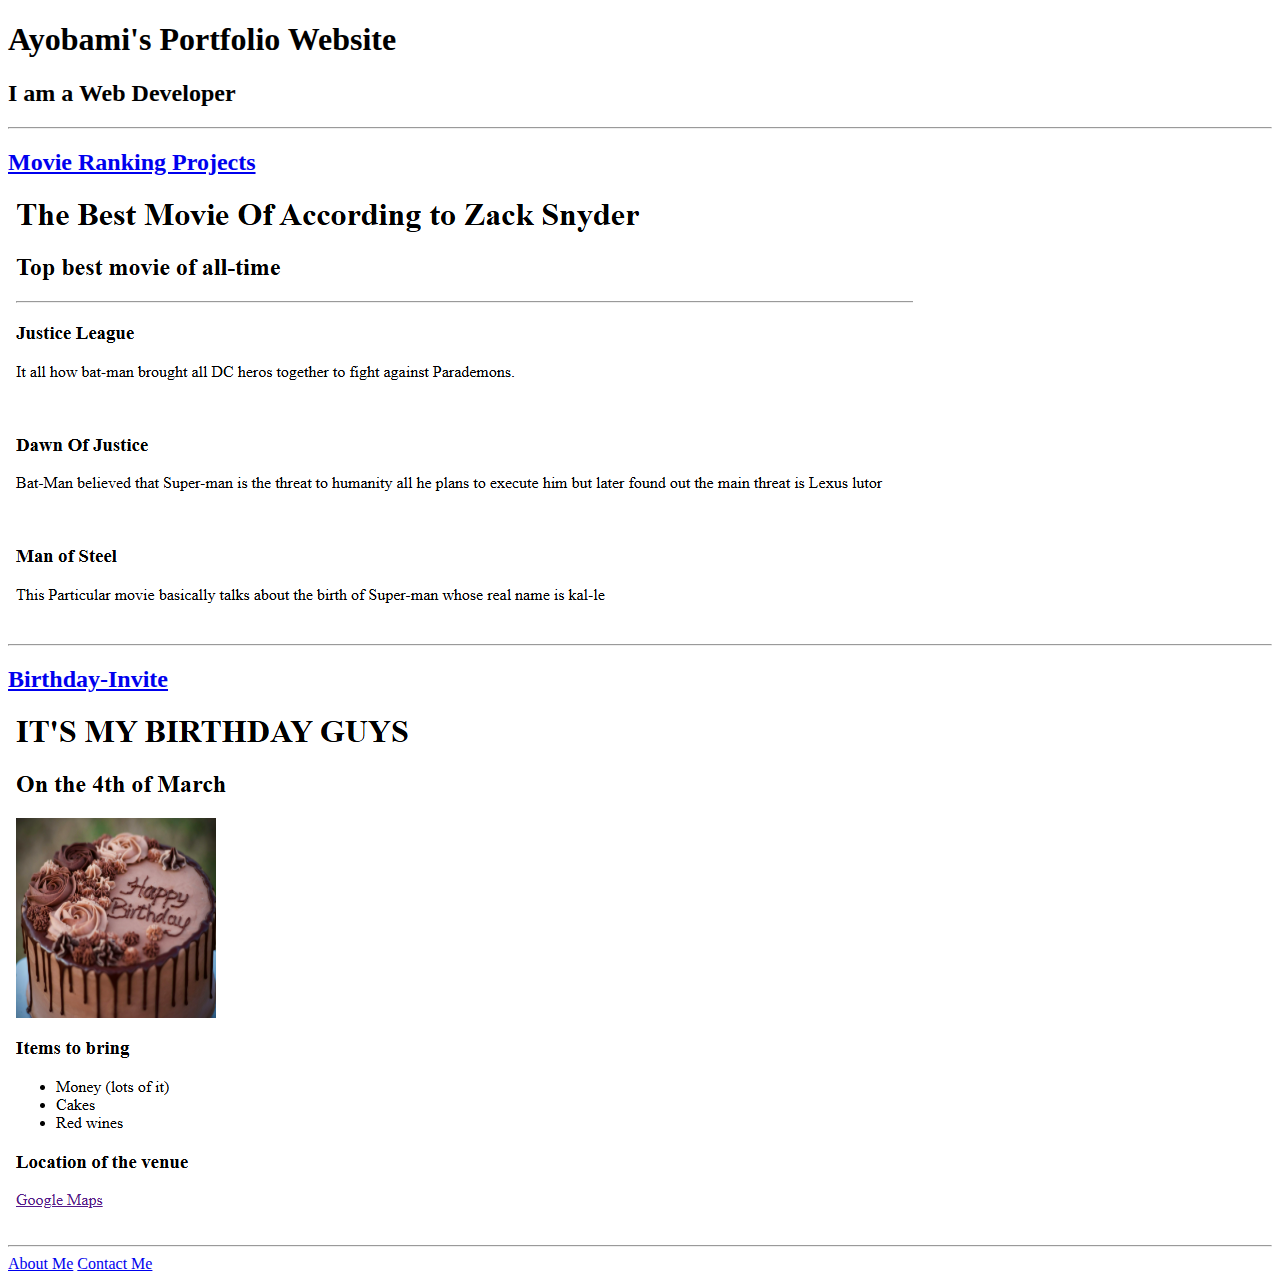
<file: index.html>
<!DOCTYPE html>
<html lang="en">
  <head>
    <meta charset="UTF-8" />
    <meta name="viewport" content="width=device-width, initial-scale=1.0" />
    <title>Ayobami's Portfolio</title>
  </head>
  <body>
    <h1>Ayobami's Portfolio Website</h1>
    <h2>I am a Web Developer</h2>
    <hr />
    <a href="public/Movie ranking.html"> <h2>Movie Ranking Projects</h2> </a>
    <img src="assets/images/Movie ranking project.png" alt="" />
    <hr />
    <a href="public/Birthday.html"> <h2>Birthday-Invite</h2> </a>
    <img src="assets/images/Birthday project.png" alt="" />
    <hr />
    <a href="public/about.html">About Me</a>
    <a href="public/contact.html">Contact Me</a>
  </body>
</html>

<!-- TODO 2: Add Your previous projects' HTML into the public folder -->

<!-- TODO 3: Take screenshots of your project previews and add the images to the images folder -->

<!-- TODO 4: Add titles/subtitles etc. -->

<!-- TODO 5: Add a link to the project pages -->

<!-- TODO 6: Add images to show the project previews
HINT for TODO 6: You can use the height attribute set to 200 to make the image smaller:
https://developer.mozilla.org/en-US/docs/Web/HTML/Element/img#attr-height -->

<!-- TODO 7: Add the Contact Me and About Me page links -->
</file>
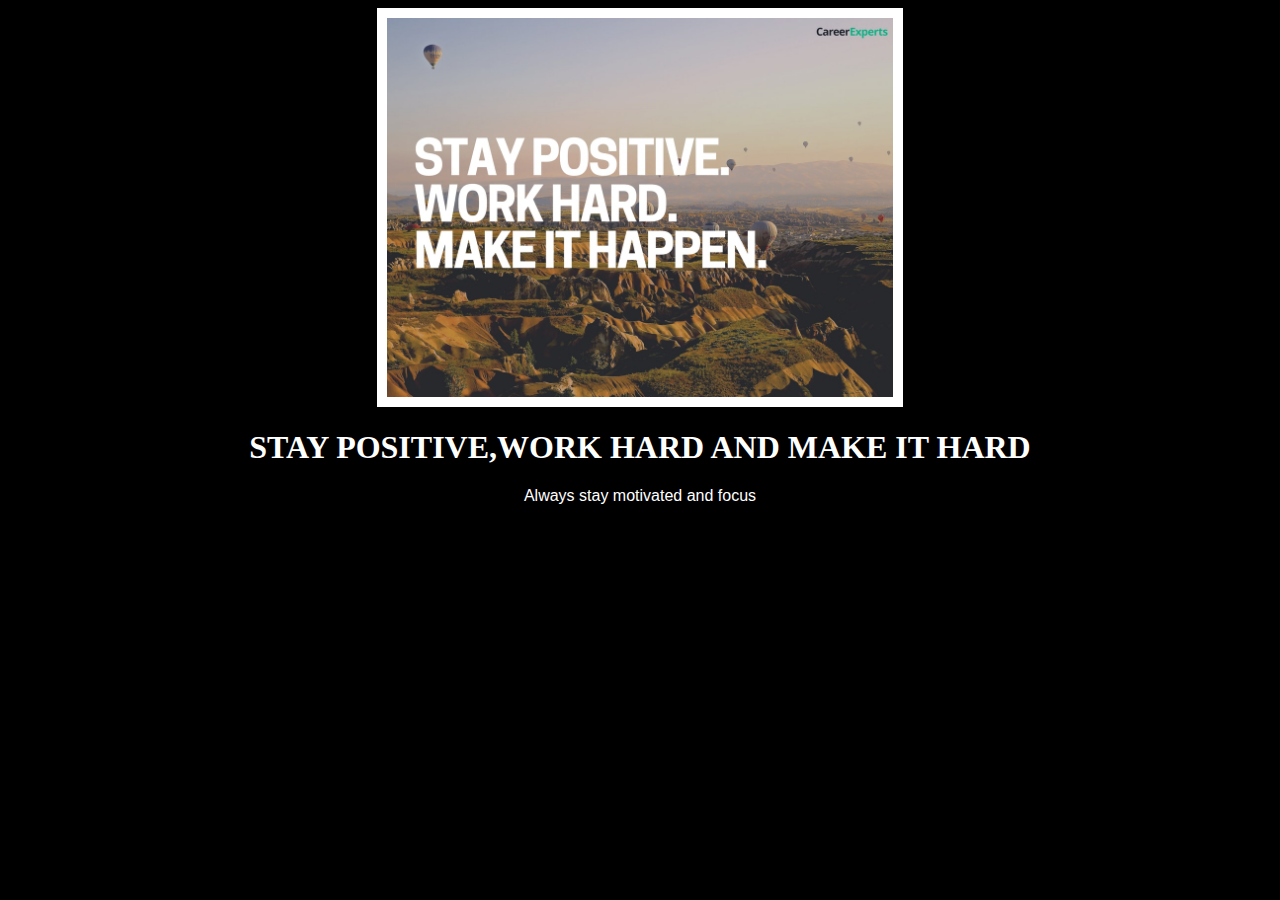
<file: 6.4 Motivation Meme Project/index.html>
<!-- 
  TODO: Create a motivational post website.
Style it how ever you like. 
Look at the goal image for inspiration.
But it must have the following features:
1. The main h1 text should be using the Regular Libre Baskerville Font from Google Fonts:
  https://fonts.google.com/specimen/Libre+Baskerville
2. The text should be white and background black.
3. Add your own image into the images folder inside assets. It should have a 5px white border.
4. The text should be center aligned.
5. Create a div to contain the h1, p and img elements. Adjust the margins so that the image and text are centered on the page. 
  Hint: You horizontally center a div by giving it a width of 50% and a margin-left of 25%.
  Hint: Set the image to have a width of 100% so it fills the div. 
6. Read about the text-transform property on MDN docs to make the h1 uppercase with CSS.
  https://developer.mozilla.org/en-US/docs/Web/CSS/text-transform 
-->
<!DOCTYPE html>
<html lang="en">
  <head>
    <meta charset="UTF-8" />
    <meta name="viewport" content="width=device-width, initial-scale=1.0" />
    <title>Motivational homepage</title>
    <link rel="stylesheet" href="style.css" />
    <link
      rel="icon"
      type="image/png"
      href="assets/WhatsApp Image 2024-10-21 at 10.01.22_9bb2015d.jpg"
    />
  </head>
  <link
  
    rel="stylesheet"
    href="https://fonts.google.com/specimen/Libre+Baskerville"
  />
  <body>
    <div>
    <img src="assets/images/Motivational-quotes-for-work-min.jpg" alt="Stay Focus">
    <h1>STAY POSITIVE,WORK HARD AND MAKE IT HARD</h1>
    <P>Always stay motivated and focus</P>
    </div>
  </body>
</html>
</file>
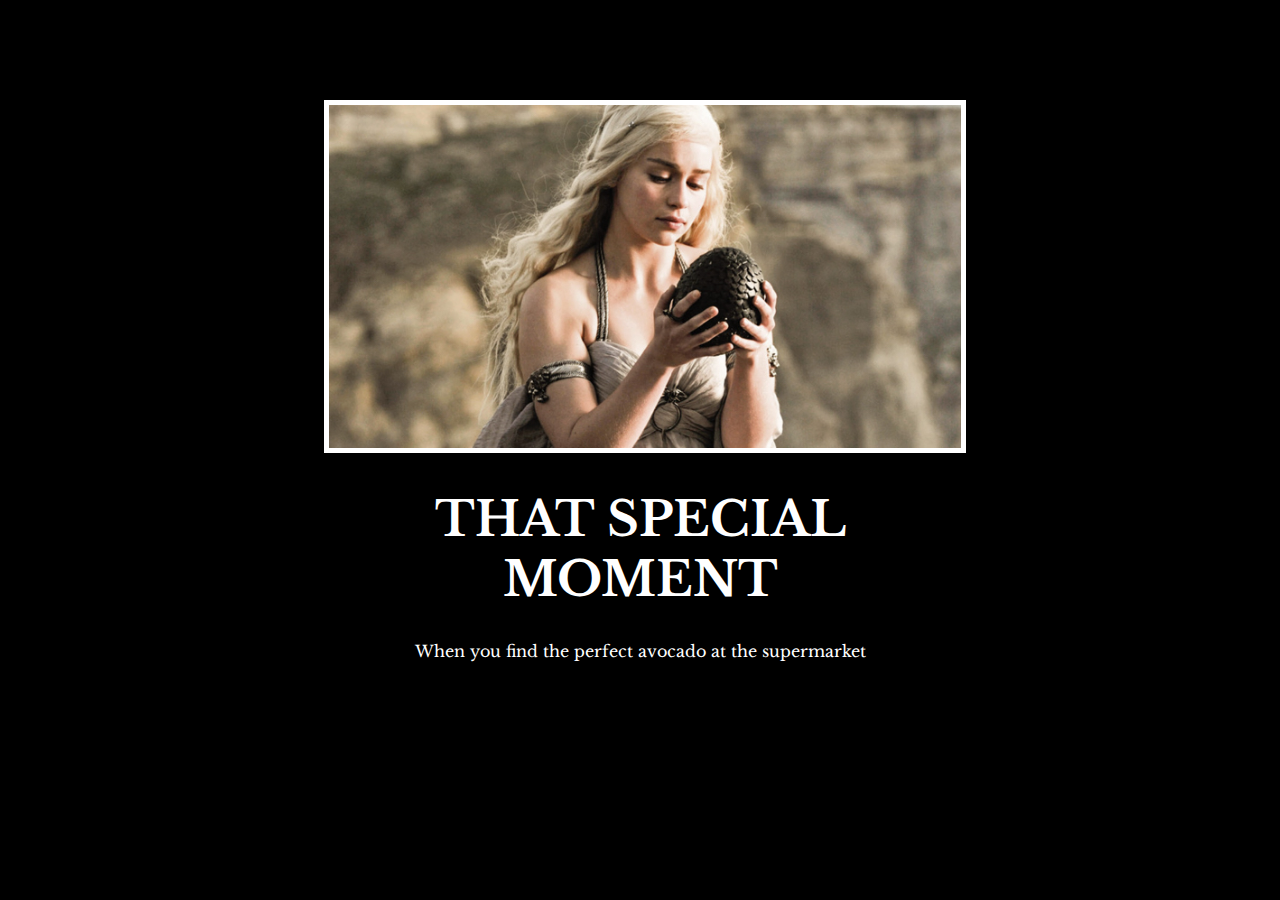
<file: 6.4 Motivation Meme Project/solution/solution.html>
<!DOCTYPE html>
<html lang="en">

<head>
  <meta charset="UTF-8">
  <title>Motivation Meme</title>
  <link rel="stylesheet" href="./solution.css" />
  <link rel="preconnect" href="https://fonts.googleapis.com">
  <link rel="preconnect" href="https://fonts.gstatic.com" crossorigin>
  <link href="https://fonts.googleapis.com/css2?family=Libre+Baskerville&display=swap" rel="stylesheet">
</head>

<body>

  <div class="poster">
    <img class="motivation-img" src="./assets/images/daenerys.jpeg" src="daenerys with egg" />
    <h1>That Special Moment</h1>
    <p>When you find the perfect avocado at the supermarket</p>
  </div>
</body>

</html>
</file>
<file: 6.4 Motivation Meme Project/style.css>
* {
  background-color: black;
}
p {
  color: white;
  font-family: "Lucida Sans", "Lucida Sans Regular", "Lucida Grande",
    "Lucida Sans Unicode", Geneva, Verdana, sans-serif;
    text-align: center;
}
h1 {
  color: white;
  font-size: 2rem;
  text-align: center;
  text-shadow: 10px;
}
img {
  border: 10px solid white;
  max-width: 40%;
  max-height: 40%;
  display: block;
  margin: auto;
}
</file>
<file: 6.4 Motivation Meme Project/solution/solution.css>
body {
  background-color: black;
}
h1 {
  text-transform: uppercase;
  font-size: 3rem;
}

.poster {
  width: 50%;
  margin-left: 25%;
  margin-top: 100px;
  color: white;
  font-family: "Libre Baskerville", serif;
  text-align: center;
}

.motivation-img {
  border: 5px solid white;
  width: 100%;
}
</file>
